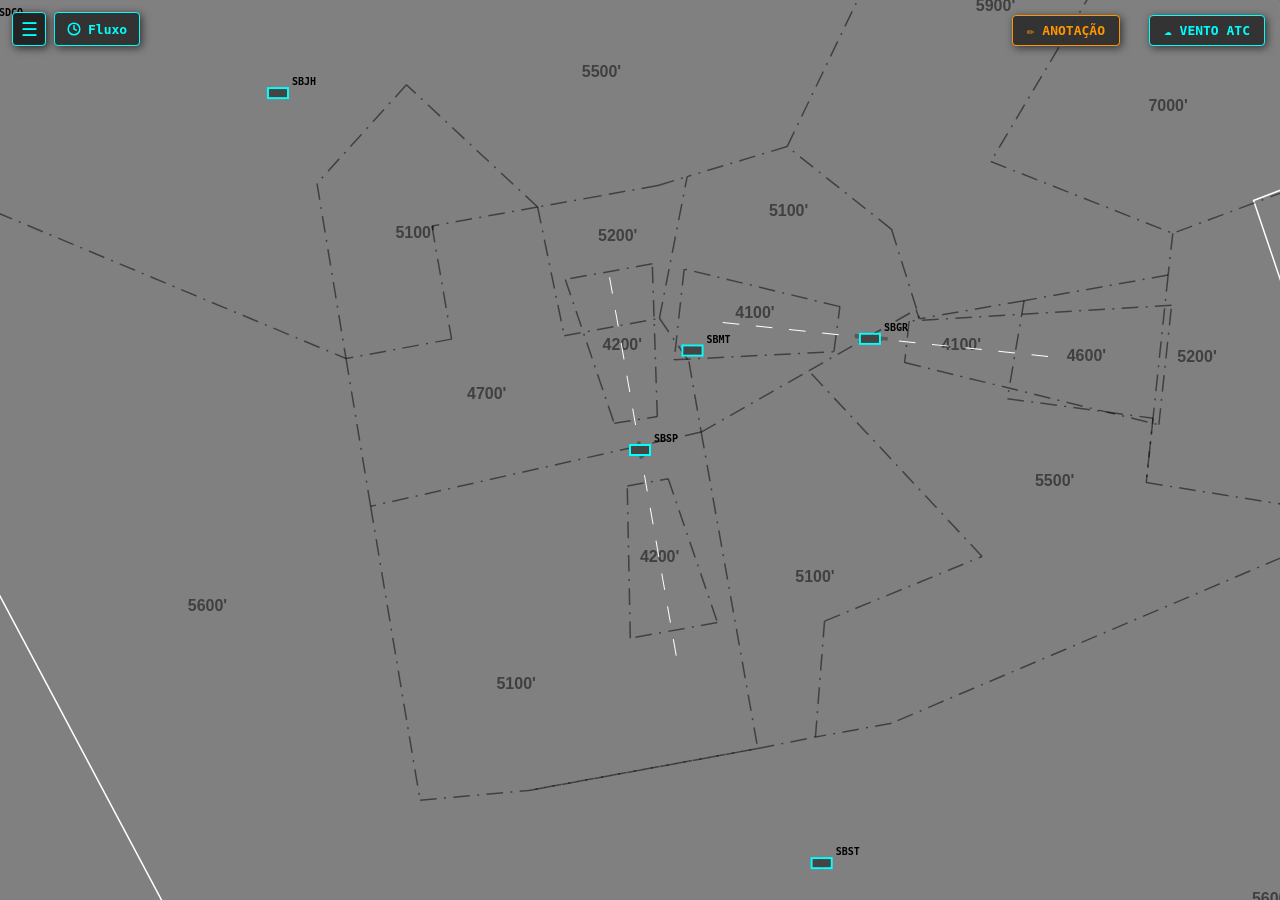
<file: index.html>
<!DOCTYPE html>
<html lang="pt-PT">
<head>
    <meta charset="UTF-8">
    <link rel="stylesheet" href="style.css">
    <title>Simulador SBXP</title>
</head>
<body>
    <!-- BOTÃO HAMBÚRGUER E PAINEL RETRÁTIL: VÍDEO-MAPA E BRILHO -->
    <button id="btnHamburgerDrawer" class="btn-hamburger-atc" title="Menu Vídeo-Mapa e Brilho">&#9776;</button>
    <div id="painelVideoMapaDrawer" class="drawer-atc recolhido"></div>

    <!-- BOTÃO E PAINEL DE CONTROLE DE FLUXO ATC -->
    <button id="btnToggleFluxo" class="btn-topo-fluxo" title="Controle de Fluxo e Esteiras">
        <svg class="icone-relogio" width="14" height="14" viewBox="0 0 24 24" fill="none" stroke="currentColor" stroke-width="2.5" stroke-linecap="round" stroke-linejoin="round">
            <circle cx="12" cy="12" r="10"></circle>
            <polyline points="12 6 12 12 16 14"></polyline>
        </svg>
        <span>Fluxo</span>
    </button>

    <div id="painelFluxo" class="painel-fluxo-flutuante" style="display: none;">
        <div class="cabecalho-painel-fluxo">
            <div class="cabecalho-fluxo-titulo">
                <svg class="icone-relogio" width="14" height="14" viewBox="0 0 24 24" fill="none" stroke="currentColor" stroke-width="2.5" stroke-linecap="round" stroke-linejoin="round">
                    <circle cx="12" cy="12" r="10"></circle>
                    <polyline points="12 6 12 12 16 14"></polyline>
                </svg>
                <h3>CONTROLE DE FLUXO</h3>
            </div>
            <div class="cabecalho-fluxo-acoes">
                <button id="btnPauseSimulacao" class="btn-pause-fluxo" title="Pausar Simulação">
                    <svg id="iconePauseSimulacao" width="13" height="13" viewBox="0 0 24 24" fill="currentColor">
                        <rect x="5" y="4" width="4" height="16" rx="1"></rect>
                        <rect x="15" y="4" width="4" height="16" rx="1"></rect>
                    </svg>
                </button>
                <button id="btnAdicionarFluxo" class="btn-adicionar-fluxo" title="Adicionar nova esteira de tráfego">+ FLUXO</button>
                <button id="btnFecharFluxo" class="btn-fechar-fluxo" title="Fechar painel [Esc]">✕</button>
            </div>
        </div>
        
        <div class="abas-fluxo">
            <button id="btnAbaARR" class="aba-fluxo ativa">ARR</button>
            <button id="btnAbaDEP" class="aba-fluxo">DEP</button>
        </div>

        <div id="conteudoARR">
            <div id="containerEsteiras"></div>
        </div>

        <div id="conteudoDEP" style="display: none;">
            <div class="dep-controles-superiores">
                <select id="selAerodromoDep" class="sel-fixo">
                    <option value="SBGR">SBGR</option>
                    <option value="SBKP">SBKP</option>
                    <option value="SBSP">SBSP</option>
                </select>
                <button id="btnGerarDEP" class="btn-adicionar-fluxo" style="margin-left:5px;">+ GERAR</button>
                <button id="btnLimparFilaDEP" class="btn-remover-esteira" title="Limpar aeronaves aguardando" style="margin-left:auto; font-size:12px; width:auto; padding:0 5px;">LIMPAR</button>
            </div>
            <div class="dep-linha-intervalo" style="display:flex; align-items:center; justify-content:space-between; margin: 4px 0; padding: 4px 6px; background: rgba(0,0,0,0.25); border-radius: 4px;">
                <label for="selIntervaloDep" style="font-size: 11px; color: #aaa;">INTERVALO DEP:</label>
                <select id="selIntervaloDep" class="sel-fixo" style="width: auto; padding: 1px 6px; font-size: 11px; color: #00ffff; background: #222; border: 1px solid #444;">
                    <option value="1">1 min</option>
                    <option value="2">2 min</option>
                    <option value="3">3 min</option>
                    <option value="4">4 min</option>
                    <option value="5">5 min</option>
                    <option value="6">6 min</option>
                    <option value="7">7 min</option>
                    <option value="8">8 min</option>
                    <option value="9">9 min</option>
                    <option value="10">10 min</option>
                </select>
            </div>
            <div class="dep-linha-sid" style="display:flex; align-items:center; justify-content:space-between; margin: 4px 0; padding: 4px 6px; background: rgba(0,0,0,0.25); border-radius: 4px;">
                <label for="selSidDep" style="font-size: 11px; color: #aaa;">SID DEP:</label>
                <select id="selSidDep" class="sel-fixo" style="max-width: 170px; width: auto; padding: 1px 6px; font-size: 11px; color: #00ffff; background: #222; border: 1px solid #444;">
                    <option value="AUTO">ALEATÓRIA / PADRÃO</option>
                </select>
            </div>
            <div class="dep-linha-transicao" style="display:flex; align-items:center; justify-content:space-between; margin: 4px 0; padding: 4px 6px; background: rgba(0,0,0,0.25); border-radius: 4px;">
                <label for="selTransicaoDep" style="font-size: 11px; color: #aaa;">TRANSIÇÃO:</label>
                <select id="selTransicaoDep" class="sel-fixo" style="max-width: 170px; width: auto; padding: 1px 6px; font-size: 11px; color: #00ffff; background: #222; border: 1px solid #444;">
                    <option value="AUTO">ALEATÓRIA / PADRÃO</option>
                </select>
            </div>
            <div class="dep-auto-toggle" style="display:flex; flex-direction:column; gap:5px; margin: 6px 0 8px 0; padding: 6px 8px; background: rgba(0,0,0,0.35); border-radius: 4px; border: 1px solid rgba(0, 255, 255, 0.2);">
                <label style="font-size: 11px; color: #00ffff; display: flex; align-items: center; gap: 6px; cursor: pointer; user-select: none;">
                    <input type="checkbox" id="chkAutoSpawnDEP" style="cursor: pointer;">
                    GERAÇÃO AUTOMÁTICA (DEP)
                </label>
                <label style="font-size: 11px; color: #00ffff; display: flex; align-items: center; gap: 6px; cursor: pointer; user-select: none;">
                    <input type="checkbox" id="chkAutoDEP" style="cursor: pointer;">
                    DECOLAGEM AUTOMÁTICA (DEP)
                </label>
            </div>
            <div id="containerFilaDEP" class="fila-dep"></div>
        </div>
        <div class="divisor-painel"></div>
        <div class="secao-velocidade">
            <div class="linha-fluxo">
                <label for="sliderVelocidade">VELOCIDADE:</label>
                <span id="labelVelocidade">1x</span>
            </div>
            <input type="range" id="sliderVelocidade" min="1" max="10" step="0.5" value="1">
            <div class="ticks-velocidade">
                <span>1x</span>
                <span>2x</span>
                <span>3x</span>
                <span>4x</span>
                <span>5x</span>
                <span>6x</span>
                <span>7x</span>
                <span>8x</span>
                <span>9x</span>
                <span>10x</span>
            </div>
        </div>
    </div>

    <!-- BOTÃO E PAINEL DE CONTROLE DE VENTO ATC -->
    <button id="btnToggleVento" class="btn-topo-vento" title="Configurar Vento Global e de Cabeceiras">☁ VENTO ATC</button>
    <div id="painelVento" class="painel-vento-flutuante" style="display: none;"></div>

    <!-- BOTÃO E PAINEL DE ANOTAÇÕES DO INSTRUTOR [P] -->
    <button id="btnToggleAnotacao" class="btn-topo-anotacao" title="Painel de Anotações do Instrutor [P]">✏ ANOTAÇÃO</button>
    <div id="painelAnotacoes" class="painel-anotacao-flutuante" style="display: none;"></div>

    <input type="text" id="inputTextoLivre" autocomplete="off" spellcheck="false" style="position: absolute; display: none; background-color: #ffffff; color: #000000; border: none; font-family: monospace; font-size: 12px; outline: none; padding: 0; z-index: 101; width: 80px; text-transform: uppercase;">
    <canvas id="telaRadar"></canvas>
    <canvas id="canvasAnotacoes"></canvas>

    <script type="module" src="src/core/main.js?v=2.2"></script>
</body>
</html>
</file>
<file: style.css>
/* =========================================================
   ESTILOS GERAIS DA TELA
   ========================================================= */
body {
    background-color: #808080; /* Cor de fundo cinza padrÃ£o de telas de radar ATC (Sagitario/X-Muda) */
    margin: 0;                 /* Remove margens brancas padrÃ£o do navegador */
    overflow: hidden;          /* Trava a tela e esconde as barras de rolagem nativas (crucial para o pan/zoom do canvas nÃ£o bugar) */
    color: white;
    font-family: monospace;    /* Fonte monoespaÃ§ada (tipo mÃ¡quina de escrever) mantÃ©m os caracteres alinhados na etiqueta do aviÃ£o */
    cursor: default;           /* ForÃ§a a seta padrÃ£o, evitando que o rato vire o cursor de texto (I-beam) ao passar por cima de textos invisÃ­veis */
}

canvas {
    display: block;            /* Remove o pequeno espaÃ§amento em branco que o canvas cria na parte inferior por padrÃ£o */
}

/* =========================================================
   MENUS DE CONTEXTO (DROPDOWNS: NÃVEIS DE VOO, PROA E VELOCIDADE)
   ========================================================= */
#menuNivel, #menuVelocidade {
    position: absolute;        /* Permite que o JavaScript coloque o menu exatamente nas coordenadas do clique do rato (X, Y) */
    background-color: #2b2b2b;
    border: 1px solid #00ffff; /* Borda ciano para combinar com o tema do radar */
    color: white;
    font-family: monospace;
    font-size: 13px;
    max-height: 160px;         /* Limita a altura do menu. Se a lista passar disso, cria barra de rolagem */
    overflow-y: auto;          /* Ativa a rolagem vertical automaticamente se necessÃ¡rio */
    z-index: 100;              /* ForÃ§a o menu a ficar por cima de TUDO no ecrÃ£ (canvas = 0, painel = 10) */
    box-shadow: 2px 2px 8px rgba(0,0,0,0.6); /* Cria uma leve sombra para dar efeito 3D flutuante */
    display: none;             /* ComeÃ§a escondido */
    border-radius: 4px;        /* Arredonda levemente os cantos */
    min-width: 55px;
}

#menuProa {
    position: absolute;
    background-color: #2b2b2b;
    border: 1px solid #00ffff;
    color: white;
    font-family: monospace;
    font-size: 13px;
    z-index: 100;
    box-shadow: 2px 2px 8px rgba(0,0,0,0.6);
    display: none;
    border-radius: 4px;
    min-width: 55px;
    overflow: hidden;
}

.menu-proa-lista {
    max-height: 140px;
    overflow-y: auto;
}

.menu-proa-footer {
    display: flex;
    border-top: 1px solid rgba(0, 255, 255, 0.3);
    background-color: #222222;
    padding: 3px 4px;
    gap: 4px;
    justify-content: center;
}

.btn-curva {
    flex: 1;
    background-color: #1a1a1a;
    color: #00ffff;
    border: 1px solid #444;
    border-radius: 3px;
    font-family: monospace;
    font-size: 12px;
    font-weight: bold;
    cursor: pointer;
    padding: 3px 0;
    text-align: center;
    transition: all 0.15s ease;
}

.btn-curva:hover {
    background-color: #00ffff;
    color: #000;
    border-color: #00ffff;
}

.btn-curva.ativo {
    background-color: #00ffff;
    color: #000;
    border-color: #00ffff;
    box-shadow: 0 0 6px rgba(0, 255, 255, 0.8);
}

/* Cada opÃ§Ã£o individual dentro dos menus */
.menu-item {
    padding: 6px 12px;
    cursor: pointer;           /* Muda o rato para a "mÃ£ozinha" para indicar que Ã© clicÃ¡vel */
    text-align: center;
}

/* Efeito visual quando o rato passa por cima de uma opÃ§Ã£o de nÃ­vel */
.menu-item:hover {
    background-color: #00ffff; /* Fica ciano */
    color: #000;               /* O texto fica preto para dar contraste com o ciano */
    font-weight: bold;
}

/* EstilizaÃ§Ã£o personalizada da barra de rolagem dos menus */
#menuNivel::-webkit-scrollbar,
#menuVelocidade::-webkit-scrollbar,
.menu-proa-lista::-webkit-scrollbar {
    width: 8px;
}

#menuNivel::-webkit-scrollbar-track,
#menuVelocidade::-webkit-scrollbar-track,
.menu-proa-lista::-webkit-scrollbar-track {
    background: #2b2b2b;
}

#menuNivel::-webkit-scrollbar-thumb,
#menuVelocidade::-webkit-scrollbar-thumb,
.menu-proa-lista::-webkit-scrollbar-thumb {
    background: #666;
    border-radius: 4px;
}

#menuNivel::-webkit-scrollbar-thumb:hover,
#menuVelocidade::-webkit-scrollbar-thumb:hover,
.menu-proa-lista::-webkit-scrollbar-thumb:hover {
    background: #888;
}

/* =========================================================
   PAINEL DE CONTROLO DE FLUXO E ESTEIRA (Canto Superior Esquerdo)
   ========================================================= */
.btn-topo-fluxo {
    position: absolute;
    top: 12px;
    left: 54px;
    background-color: rgba(43, 43, 43, 0.9);
    border: 1px solid #00ffff;
    color: #00ffff;
    font-family: monospace;
    font-size: 13px;
    font-weight: bold;
    padding: 0 12px;
    height: 34px;
    box-sizing: border-box;
    border-radius: 4px;
    cursor: pointer;
    z-index: 15;
    box-shadow: 2px 2px 8px rgba(0, 0, 0, 0.6);
    transition: all 0.2s ease;
    display: inline-flex;
    align-items: center;
    gap: 7px;
    user-select: none;
}

.btn-topo-fluxo:hover {
    background-color: #00ffff;
    color: #000;
    box-shadow: 0 0 10px rgba(0, 255, 255, 0.8);
}

.btn-topo-fluxo.ativo {
    background-color: #00ffff;
    color: #000;
    font-weight: bold;
}

.icone-relogio {
    display: inline-block;
    vertical-align: middle;
    flex-shrink: 0;
}

#painelFluxo {
    position: absolute;        /* Fica a flutuar por cima do canvas */
    top: 52px;                 /* Posicionado logo abaixo do botÃ£o de fluxo */
    left: 54px;                /* Alinhado com o botÃ£o de fluxo */
    background-color: rgba(28, 28, 28, 0.95); /* Fundo cinza escuro com 95% de opacidade como o vento */
    border: 1px solid #00ffff;
    padding: 12px 16px;
    border-radius: 6px;
    z-index: 20;               /* Fica acima do Canvas */
    box-shadow: 3px 3px 15px rgba(0, 0, 0, 0.8);
    color: #ffffff;
    font-family: monospace;
    min-width: 320px;
    max-width: 480px;
    max-height: 80vh; overflow-y: auto;
    overflow-y: auto;
}

#painelFluxo::-webkit-scrollbar { width: 6px; }
#painelFluxo::-webkit-scrollbar-track { background: #1c1c1c; }
#painelFluxo::-webkit-scrollbar-thumb { background: #555; border-radius: 3px; }
#painelFluxo::-webkit-scrollbar-thumb:hover { background: #00ffff; }

.cabecalho-painel-fluxo {
    display: flex;
    align-items: center;
    justify-content: space-between;
    margin-bottom: 12px;
    padding-bottom: 8px;
    border-bottom: 1px solid rgba(0, 255, 255, 0.3);
    gap: 10px;
}

.cabecalho-fluxo-titulo {
    display: flex;
    align-items: center;
    gap: 8px;
    color: #00ffff;
}

.cabecalho-fluxo-titulo h3 {
    margin: 0;
    font-size: 13px;
    color: #00ffff;
    letter-spacing: 0.5px;
}

.cabecalho-fluxo-acoes {
    display: flex;
    align-items: center;
    gap: 8px;
}

.btn-fechar-fluxo {
    background: transparent;
    border: none;
    color: #aaa;
    font-size: 16px;
    cursor: pointer;
    font-family: monospace;
    padding: 0 4px;
    line-height: 1;
    transition: color 0.15s ease;
}

.btn-fechar-fluxo:hover {
    color: #ff5555;
}

.btn-pause-fluxo {
    background-color: #003333;
    color: #00ffff;
    border: 1px solid #00ffff;
    border-radius: 3px;
    font-family: monospace;
    font-size: 11px;
    font-weight: bold;
    padding: 3px 6px;
    cursor: pointer;
    display: inline-flex;
    align-items: center;
    justify-content: center;
    transition: all 0.15s ease;
    line-height: 1;
}

.btn-pause-fluxo:hover {
    background-color: #006666;
    color: #ffffff;
    box-shadow: 0 0 6px rgba(0, 255, 255, 0.6);
}

.btn-pause-fluxo.pausado {
    background-color: #4a2800;
    border-color: #ff9900;
    color: #ffaa00;
    box-shadow: 0 0 8px rgba(255, 170, 0, 0.5);
    animation: pulsarPausa 1.2s infinite alternate ease-in-out;
}

.btn-pause-fluxo.pausado:hover {
    background-color: #6b3a00;
    color: #ffffff;
}

@keyframes pulsarPausa {
    0% {
        box-shadow: 0 0 4px rgba(255, 170, 0, 0.4);
        border-color: #ff9900;
    }
    100% {
        box-shadow: 0 0 10px rgba(255, 170, 0, 0.9);
        border-color: #ffcc00;
    }
}

.btn-adicionar-fluxo {
    background-color: #003333;
    color: #00ffff;
    border: 1px solid #00ffff;
    border-radius: 3px;
    font-family: monospace;
    font-size: 11px;
    font-weight: bold;
    padding: 3px 8px;
    cursor: pointer;
    transition: all 0.15s ease;
}

.btn-adicionar-fluxo:hover {
    background-color: #006666;
    color: #ffffff;
    box-shadow: 0 0 6px rgba(0, 255, 255, 0.6);
}

/* Estrutura de cada esteira dinÃ¢mica */
.linha-esteira {
    margin-bottom: 8px;
    font-size: 12px;
    display: flex;
    align-items: center;
    justify-content: space-between;
    gap: 6px;
    background: rgba(0, 0, 0, 0.3);
    padding: 4px 6px;
    border-radius: 3px;
    border: 1px solid rgba(100, 100, 100, 0.4);
}

.linha-esteira .chk-esteira-container {
    display: flex;
    align-items: center;
    cursor: pointer;
}

.linha-esteira select.sel-fixo {
    background-color: #111;
    color: #ff9900;
    border: 1px solid #666;
    font-family: monospace;
    font-weight: bold;
    font-size: 11px;
    padding: 2px 4px;
    border-radius: 2px;
    max-width: 85px;
}

.linha-esteira select.sel-sep {
    background-color: #111;
    color: #00ffff;
    border: 1px solid #666;
    font-family: monospace;
    font-weight: bold;
    font-size: 11px;
    padding: 2px 4px;
    border-radius: 2px;
    max-width: 75px;
}

.btn-remover-esteira {
    background: transparent;
    color: #ff4444;
    border: 1px solid #662222;
    border-radius: 2px;
    font-family: monospace;
    font-size: 11px;
    font-weight: bold;
    cursor: pointer;
    padding: 1px 5px;
    line-height: 1;
}

.btn-remover-esteira:hover {
    background-color: #ff2222;
    color: #fff;
}

/* Estrutura de cada linha genÃ©rica de opÃ§Ã£o dentro do painel */
.linha-fluxo {
    margin-bottom: 8px;
    font-size: 13px;
    display: flex;
    align-items: center;
    justify-content: space-between;
}

.linha-fluxo select {
    background-color: #111;
    color: #00ffff;
    border: 1px solid #666;
    font-family: monospace;
    font-weight: bold;
    margin-left: 10px;
    padding: 2px;
}

.linha-fluxo label {
    cursor: pointer;
    display: flex;
    align-items: center;
}

.linha-fluxo input[type="checkbox"],
.linha-esteira input[type="checkbox"] {
    margin-right: 4px;
    cursor: pointer;
}

/* =========================================================
   CONTROLE DE VELOCIDADE DA SIMULAÃ‡ÃƒO (Slider)
   ========================================================= */
.divisor-painel {
    height: 1px;
    background-color: rgba(0, 255, 255, 0.3);
    margin: 10px 0;
}

.secao-velocidade {
    display: flex;
    flex-direction: column;
}

#labelVelocidade {
    color: #00ffff;
    font-weight: bold;
    font-family: monospace;
    font-size: 13px;
    background-color: #111;
    border: 1px solid #666;
    padding: 2px 6px;
    min-width: 32px;
    text-align: center;
}

#sliderVelocidade {
    -webkit-appearance: none;
    appearance: none;
    width: 100%;
    height: 6px;
    background: #111;
    border: 1px solid #666;
    border-radius: 3px;
    outline: none;
    cursor: pointer;
    margin: 8px 0 4px 0;
}

#sliderVelocidade::-webkit-slider-thumb {
    -webkit-appearance: none;
    appearance: none;
    width: 16px;
    height: 16px;
    background: #00ffff;
    border: 1px solid #fff;
    border-radius: 50%;
    cursor: pointer;
    box-shadow: 0 0 6px rgba(0, 255, 255, 0.8);
    transition: transform 0.1s ease;
}

#sliderVelocidade::-webkit-slider-thumb:hover {
    transform: scale(1.15);
    background: #ffffff;
}

#sliderVelocidade::-moz-range-thumb {
    width: 16px;
    height: 16px;
    background: #00ffff;
    border: 1px solid #fff;
    border-radius: 50%;
    cursor: pointer;
    box-shadow: 0 0 6px rgba(0, 255, 255, 0.8);
}

#sliderVelocidade::-moz-range-thumb:hover {
    transform: scale(1.15);
    background: #ffffff;
}

.ticks-velocidade {
    display: flex;
    justify-content: space-between;
    font-size: 10px;
    color: #888;
    padding: 0 2px;
    user-select: none;
}

/* =========================================================
   PAINEL DE CONTROLE DE VENTO ATC & INSTRUMENTO CIRCULAR
   ========================================================= */
.btn-topo-vento {
    position: absolute;
    top: 15px;
    right: 15px;
    background-color: rgba(43, 43, 43, 0.9);
    border: 1px solid #00ffff;
    color: #00ffff;
    font-family: monospace;
    font-size: 13px;
    font-weight: bold;
    padding: 7px 14px;
    border-radius: 4px;
    cursor: pointer;
    z-index: 15;
    box-shadow: 2px 2px 8px rgba(0, 0, 0, 0.6);
    transition: all 0.2s ease;
}

.btn-topo-vento:hover {
    background-color: #00ffff;
    color: #000;
    box-shadow: 0 0 10px rgba(0, 255, 255, 0.8);
}

.btn-topo-vento.ativo {
    background-color: #00ffff;
    color: #000;
    font-weight: bold;
}

.painel-vento-flutuante {
    position: absolute;
    top: 52px;
    right: 15px;
    width: 460px;
    max-height: 80vh; overflow-y: auto;
    overflow-y: auto;
    background-color: rgba(28, 28, 28, 0.95);
    border: 1px solid #00ffff;
    border-radius: 6px;
    padding: 12px 16px;
    z-index: 20;
    box-shadow: 3px 3px 15px rgba(0, 0, 0, 0.8);
    color: #ffffff;
    font-family: monospace;
}

.painel-vento-flutuante::-webkit-scrollbar { width: 6px; }
.painel-vento-flutuante::-webkit-scrollbar-track { background: #1c1c1c; }
.painel-vento-flutuante::-webkit-scrollbar-thumb { background: #555; border-radius: 3px; }
.painel-vento-flutuante::-webkit-scrollbar-thumb:hover { background: #00ffff; }

.cabecalho-vento {
    display: flex;
    justify-content: space-between;
    align-items: center;
    border-bottom: 1px solid rgba(0, 255, 255, 0.3);
    padding-bottom: 8px;
    margin-bottom: 10px;
}

.cabecalho-vento h3 {
    margin: 0;
    font-size: 13px;
    color: #00ffff;
    letter-spacing: 1px;
}

.btn-fechar-vento {
    background: transparent;
    border: none;
    color: #aaa;
    font-size: 16px;
    cursor: pointer;
    font-family: monospace;
    padding: 0 4px;
}

.btn-fechar-vento:hover {
    color: #ff5555;
}

.abas-vento {
    display: flex;
    gap: 6px;
    margin-bottom: 12px;
}

.aba-btn {
    flex: 1;
    background-color: #1e1e1e;
    color: #888;
    border: 1px solid #444;
    padding: 6px;
    font-size: 11px;
    font-family: monospace;
    font-weight: bold;
    cursor: pointer;
    border-radius: 3px;
    transition: all 0.15s ease;
    text-align: center;
}

.aba-btn:hover {
    color: #fff;
    border-color: #666;
}

.aba-btn.ativa {
    background-color: rgba(0, 255, 255, 0.15);
    color: #00ffff;
    border-color: #00ffff;
}

/* --- TABELA DE CAMADAS GLOBAIS --- */
.tabela-vento {
    width: 100%;
    border-collapse: collapse;
    font-size: 11px;
    margin-bottom: 10px;
}

.tabela-vento th {
    background-color: #1a1a1a;
    color: #00ffff;
    padding: 6px 4px;
    border: 1px solid #333;
    text-align: center;
    font-weight: bold;
}

.tabela-vento td {
    padding: 4px;
    border: 1px solid #333;
    text-align: center;
    background-color: rgba(20, 20, 20, 0.6);
}

.tabela-vento input[type="number"] {
    background-color: #111;
    border: 1px solid #555;
    color: #00ffff;
    font-family: monospace;
    font-size: 11px;
    width: 52px;
    padding: 2px 4px;
    text-align: center;
    border-radius: 2px;
}

.tabela-vento input[type="number"]:focus {
    border-color: #00ffff;
    outline: none;
}

.tabela-vento input[type="number"]:disabled {
    background-color: #141c1f;
    border-color: #243b44;
    color: #00ff88;
    cursor: not-allowed;
    opacity: 0.9;
    font-weight: bold;
}

.tabela-vento input[type="checkbox"] {
    cursor: pointer;
}

.btn-del-camada {
    background: transparent;
    border: 1px solid #555;
    color: #ff5555;
    font-size: 11px;
    cursor: pointer;
    padding: 1px 6px;
    border-radius: 2px;
}

.btn-del-camada:hover {
    background: #ff5555;
    color: #000;
}

.form-nova-camada {
    display: flex;
    flex-wrap: wrap;
    gap: 6px;
    align-items: center;
    background-color: rgba(20, 20, 20, 0.7);
    padding: 8px;
    border: 1px dashed #444;
    border-radius: 4px;
    margin-top: 8px;
    font-size: 11px;
}

.form-nova-camada label {
    display: flex;
    align-items: center;
    gap: 4px;
}

.form-nova-camada input[type="number"] {
    background-color: #111;
    border: 1px solid #555;
    color: #00ffff;
    font-family: monospace;
    font-size: 11px;
    width: 48px;
    padding: 2px;
    text-align: center;
}

.btn-add-camada {
    background-color: #1a332a;
    border: 1px solid #00ff88;
    color: #00ff88;
    font-family: monospace;
    font-size: 11px;
    font-weight: bold;
    padding: 4px 8px;
    cursor: pointer;
    border-radius: 3px;
    margin-left: auto;
}

.btn-add-camada:hover {
    background-color: #00ff88;
    color: #000;
}

/* --- SEÃ‡ÃƒO CABECEIRAS / AERÃ“DROMOS --- */
.selecao-pills {
    display: flex;
    gap: 6px;
    margin-bottom: 8px;
}

.pill-btn {
    flex: 1;
    background-color: #1e1e1e;
    color: #aaa;
    border: 1px solid #444;
    padding: 5px;
    font-size: 11px;
    font-family: monospace;
    font-weight: bold;
    cursor: pointer;
    border-radius: 3px;
    text-align: center;
}

.pill-btn:hover {
    color: #fff;
    border-color: #888;
}

.pill-btn.ativa {
    background-color: #00ffff;
    color: #000;
    border-color: #00ffff;
    box-shadow: 0 0 6px rgba(0, 255, 255, 0.6);
}

.subpills {
    margin-bottom: 12px;
}

.subpills .pill-btn {
    font-size: 10px;
    padding: 4px;
}

.instrumento-box {
    display: flex;
    flex-direction: column;
    align-items: center;
    background-color: #141414;
    border: 1px solid #333;
    border-radius: 6px;
    padding: 10px;
    margin-bottom: 10px;
}

#canvasInstrumentoVento {
    display: block;
    border-radius: 50%;
    background: radial-gradient(circle, #1a1a1a 0%, #0d0d0d 100%);
    box-shadow: inset 0 0 10px rgba(0, 0, 0, 0.9);
}

.controles-cabeceira {
    width: 100%;
    margin-top: 8px;
    font-size: 11px;
}

.linha-controle-vento {
    display: flex;
    align-items: center;
    justify-content: space-between;
    margin-bottom: 6px;
    gap: 8px;
}

.linha-controle-vento label {
    min-width: 90px;
    color: #aaa;
}

.linha-controle-vento input[type="range"] {
    flex: 1;
    height: 4px;
    background: #222;
    border: 1px solid #444;
    border-radius: 2px;
    outline: none;
    cursor: pointer;
}

.linha-controle-vento input[type="range"]::-webkit-slider-thumb {
    -webkit-appearance: none;
    width: 14px;
    height: 14px;
    background: #00ffff;
    border-radius: 50%;
    cursor: pointer;
}

.linha-controle-vento input[type="number"] {
    background-color: #111;
    border: 1px solid #555;
    color: #00ffff;
    font-family: monospace;
    font-size: 11px;
    width: 52px;
    padding: 2px 4px;
    text-align: center;
    border-radius: 2px;
}

.linha-controle-vento input[type="number"]:disabled {
    background-color: #141c1f;
    border-color: #243b44;
    color: #00ff88;
    cursor: not-allowed;
    opacity: 0.9;
    font-weight: bold;
}

.linha-controle-vento input[type="range"]:disabled {
    opacity: 0.35;
    cursor: not-allowed;
}

.badges-componentes {
    display: flex;
    gap: 6px;
    margin-top: 8px;
    width: 100%;
}

.badge-info {
    flex: 1;
    background-color: #1c1c1c;
    border: 1px solid #444;
    border-radius: 3px;
    padding: 4px 6px;
    text-align: center;
    font-size: 10px;
}

.badge-info .badge-rotulo {
    color: #777;
    display: block;
    margin-bottom: 2px;
}

.badge-info .badge-valor {
    color: #00ffff;
    font-weight: bold;
}

/* =========================================================
   PAINEL LATERAL RETRÃTIL: VÃDEO-MAPA E BRILHO (ATC CONSOLE)
   ========================================================= */

/* 1. BotÃ£o HambÃºrguer (Trigger) */
.btn-hamburger-atc {
    position: fixed;
    top: 12px;
    left: 12px;
    width: 34px;
    height: 34px;
    background-color: rgba(30, 30, 30, 0.95);
    border: 1px solid #00ffff;
    border-radius: 4px;
    color: #00ffff;
    font-size: 19px;
    display: flex;
    align-items: center;
    justify-content: center;
    cursor: pointer;
    z-index: 1000;
    box-shadow: 2px 2px 8px rgba(0, 0, 0, 0.7);
    transition: background-color 0.2s ease, box-shadow 0.2s ease, color 0.2s ease;
    user-select: none;
    outline: none;
    line-height: 1;
}

.btn-hamburger-atc:hover {
    background-color: #004d4d;
    box-shadow: 0 0 10px rgba(0, 255, 255, 0.6);
}

.btn-hamburger-atc.ativo {
    background-color: #00ffff;
    color: #000000;
    font-weight: bold;
    box-shadow: 0 0 12px rgba(0, 255, 255, 0.9);
}

/* 2. Container do Painel Vertical Suspenso (Drawer) */
.drawer-atc {
    position: fixed;
    top: 52px;
    left: 12px;
    width: 250px;
    max-height: 80vh; overflow-y: auto;
    background-color: rgba(22, 26, 30, 0.96);
    border: 1px solid #00ffff;
    border-radius: 5px;
    box-shadow: 3px 5px 18px rgba(0, 0, 0, 0.85), 0 0 10px rgba(0, 255, 255, 0.2);
    z-index: 1000;
    font-family: monospace;
    color: #e0e0e0;
    display: flex;
    flex-direction: column;
    overflow-y: auto;
    overflow-x: hidden;
    padding: 6px;
    box-sizing: border-box;
    transition: transform 0.2s ease, opacity 0.2s ease, visibility 0.2s ease;
    transform-origin: top left;
    user-select: none;
}

.drawer-atc.recolhido {
    opacity: 0;
    transform: translateY(-8px) scale(0.98);
    pointer-events: none;
    visibility: hidden;
}

.drawer-atc.expandido {
    opacity: 1;
    transform: translateY(0) scale(1);
    pointer-events: auto;
    visibility: visible;
}

/* Barra de rolagem discreta do drawer */
.drawer-atc::-webkit-scrollbar {
    width: 6px;
}
.drawer-atc::-webkit-scrollbar-track {
    background: rgba(14, 17, 20, 0.9);
}
.drawer-atc::-webkit-scrollbar-thumb {
    background: #254452;
    border-radius: 3px;
}
.drawer-atc::-webkit-scrollbar-thumb:hover {
    background: #00ffff;
}

/* 3. SeÃ§Ãµes do AcordeÃ£o */
.drawer-secao {
    display: flex;
    flex-direction: column;
    margin-bottom: 6px;
    border: 1px solid #233742;
    border-radius: 4px;
    background-color: rgba(16, 20, 24, 0.8);
    overflow: hidden;
}

.drawer-secao:last-child {
    margin-bottom: 0;
}

/* CabeÃ§alho da SeÃ§Ã£o (VÃ­deo mapa / Brilho) */
.drawer-secao-header {
    display: flex;
    justify-content: space-between;
    align-items: center;
    padding: 8px 10px;
    background: linear-gradient(180deg, #182830 0%, #111b21 100%);
    cursor: pointer;
    border-bottom: 1px solid transparent;
    transition: background-color 0.15s ease, border-color 0.15s ease;
}

.drawer-secao-header:hover {
    background: #1e3540;
}

.drawer-secao-titulo {
    font-size: 12px;
    font-weight: bold;
    color: #00ffff;
    letter-spacing: 1px;
}

.drawer-secao-seta {
    font-size: 11px;
    color: #00ffff;
    transition: transform 0.2s ease;
}

.drawer-secao-conteudo {
    padding: 8px 10px;
    display: flex;
    flex-direction: column;
    gap: 8px;
    border-top: 1px solid #233742;
}

.drawer-secao-conteudo.recolhido {
    display: none;
}

/* 4. Sub-acordeÃ£o dos AerÃ³dromos */
.drawer-aero-bloco {
    display: flex;
    flex-direction: column;
    border: 1px solid #1c2b33;
    border-radius: 3px;
    background-color: rgba(12, 16, 18, 0.7);
    margin-bottom: 4px;
}

.drawer-aero-bloco:last-child {
    margin-bottom: 0;
}

.drawer-aero-header {
    display: flex;
    justify-content: space-between;
    align-items: center;
    padding: 6px 8px;
    background-color: #142026;
    cursor: pointer;
    font-size: 11px;
    font-weight: bold;
    color: #79d2ec;
    transition: background-color 0.15s ease, color 0.15s ease;
}

.drawer-aero-header:hover {
    background-color: #1c2f38;
    color: #ffffff;
}

.drawer-aero-titulo {
    letter-spacing: 0.5px;
}

.drawer-aero-seta {
    font-size: 10px;
    color: #79d2ec;
}

.drawer-aero-conteudo {
    padding: 6px 8px;
    display: flex;
    flex-direction: column;
    border-top: 1px solid #1c2b33;
}

.drawer-aero-conteudo.recolhido {
    display: none;
}

.drawer-lista-pistas {
    display: flex;
    flex-direction: column;
    gap: 5px;
}

.drawer-bloco-pista {
    display: flex;
    flex-direction: column;
    gap: 2px;
}

/* Item de cabeceira com checkbox */
.drawer-item-pista {
    display: flex;
    align-items: center;
    gap: 8px;
    cursor: pointer;
    font-size: 11px;
    color: #c0d0d8;
    padding: 2px 0;
    transition: color 0.15s ease;
}

.drawer-item-pista:hover {
    color: #00ffff;
}

.drawer-item-pista input[type="checkbox"] {
    accent-color: #00ffff;
    width: 14px;
    height: 14px;
    cursor: pointer;
    margin: 0;
}

.drawer-rotulo-pista {
    font-weight: bold;
    letter-spacing: 0.5px;
}

/* Sub-lista de Cartas e Procedimentos de cada Pista */
.drawer-lista-cartas {
    display: flex;
    flex-direction: column;
    gap: 3px;
    padding-left: 18px;
    margin-top: 2px;
    margin-bottom: 4px;
    border-left: 1px solid rgba(0, 255, 255, 0.15);
}

.drawer-lista-cartas.oculto {
    display: none;
}

.drawer-item-carta {
    display: flex;
    align-items: center;
    gap: 6px;
    cursor: pointer;
    font-size: 10px;
    color: #8da4af;
    padding: 1px 0;
    transition: color 0.15s ease;
}

.drawer-item-carta:hover {
    color: #ffffff;
}

.drawer-item-carta input[type="checkbox"] {
    accent-color: #00e5ff;
    width: 12px;
    height: 12px;
    cursor: pointer;
    margin: 0;
}

.drawer-indicador-cor-carta {
    width: 7px;
    height: 7px;
    border-radius: 50%;
    display: inline-block;
    flex-shrink: 0;
}

.drawer-rotulo-carta {
    font-family: monospace;
    font-size: 10px;
    letter-spacing: 0.3px;
    white-space: nowrap;
    overflow: hidden;
    text-overflow: ellipsis;
}

/* 5. SeÃ§Ã£o de Sliders de Brilho */
.drawer-slider-row {
    display: flex;
    flex-direction: column;
    gap: 4px;
    margin-bottom: 8px;
}

.drawer-slider-row:last-child {
    margin-bottom: 0;
}

.drawer-slider-label-row {
    display: flex;
    justify-content: space-between;
    align-items: center;
    font-size: 11px;
}

.drawer-slider-nome {
    font-weight: bold;
    color: #00ffff;
    letter-spacing: 0.5px;
}

.drawer-slider-val {
    font-weight: bold;
    color: #00ff88;
    font-size: 11px;
}

.drawer-slider {
    -webkit-appearance: none;
    appearance: none;
    width: 100%;
    height: 6px;
    background: #16242c;
    border: 1px solid #233e4a;
    border-radius: 3px;
    outline: none;
    cursor: pointer;
}

.drawer-slider::-webkit-slider-thumb {
    -webkit-appearance: none;
    appearance: none;
    width: 14px;
    height: 14px;
    border-radius: 50%;
    background: #00ffff;
    border: 1px solid #ffffff;
    box-shadow: 0 0 6px rgba(0, 255, 255, 0.8);
    cursor: pointer;
    transition: transform 0.1s ease, box-shadow 0.1s ease;
}

.drawer-slider::-webkit-slider-thumb:hover {
    transform: scale(1.2);
    box-shadow: 0 0 10px rgba(0, 255, 255, 1);
}

.drawer-slider::-moz-range-thumb {
    width: 14px;
    height: 14px;
    border-radius: 50%;
    background: #00ffff;
    border: 1px solid #ffffff;
    box-shadow: 0 0 6px rgba(0, 255, 255, 0.8);
    cursor: pointer;
}

/* ============================================================================
 * FERRAMENTA DE INSPEÃ‡ÃƒO DE COORDENADAS ATC (TECLA C)
 * ============================================================================ */

/* Cursor crosshair 100% PRETO quando o modo de coordenadas estiver ativo */
body.modo-coordenadas-ativo,
body.modo-coordenadas-ativo #radarCanvas,
body.modo-coordenadas-ativo canvas {
    cursor: url("data:image/svg+xml,%3Csvg xmlns='http://www.w3.org/2000/svg' width='25' height='25' viewBox='0 0 25 25'%3E%3Cline x1='12' y1='0' x2='12' y2='25' stroke='black' stroke-width='2'/%3E%3Cline x1='0' y1='12' x2='25' y2='12' stroke='black' stroke-width='2'/%3E%3C/svg%3E") 12 12, crosshair !important;
}

.banner-coordenadas-atc {
    position: fixed;
    top: 12px;
    left: 50%;
    transform: translateX(-50%);
    z-index: 1000;
    display: flex;
    align-items: center;
    gap: 12px;
    background: rgba(10, 24, 34, 0.94);
    border: 1px solid #000000;
    box-shadow: 0 0 16px rgba(0, 0, 0, 0.5), 0 4px 12px rgba(0, 0, 0, 0.8);
    color: #e0f7fa;
    font-family: 'Consolas', 'Courier New', monospace;
    font-size: 12px;
    font-weight: bold;
    padding: 8px 18px;
    border-radius: 6px;
    pointer-events: auto;
    letter-spacing: 0.5px;
    animation: fadeInBanner 0.2s ease;
}

@keyframes fadeInBanner {
    from { opacity: 0; transform: translate(-50%, -10px); }
    to { opacity: 1; transform: translate(-50%, 0); }
}

.banner-coordenadas-atc strong {
    color: #ffffff;
    background: rgba(0, 0, 0, 0.7);
    padding: 1px 6px;
    border-radius: 3px;
    border: 1px solid #000000;
}

.icone-mira {
    color: #000000;
    background: #ffffff;
    border-radius: 50%;
    width: 18px;
    height: 18px;
    display: inline-flex;
    align-items: center;
    justify-content: center;
    font-size: 13px;
    font-weight: bold;
    line-height: 1;
}

.btn-fechar-banner {
    background: transparent;
    border: 1px solid rgba(255, 255, 255, 0.3);
    color: #ffffff;
    border-radius: 4px;
    padding: 2px 7px;
    cursor: pointer;
    font-size: 11px;
    font-weight: bold;
    margin-left: 6px;
    transition: all 0.15s ease;
}

.btn-fechar-banner:hover {
    background: rgba(255, 255, 255, 0.2);
    border-color: #ffffff;
    color: #ffffff;
}

.card-coordenadas-atc {
    position: fixed;
    bottom: 24px;
    right: 24px;
    z-index: 999;
    width: 330px;
    max-width: calc(100vw - 48px);
    background: rgba(10, 18, 25, 0.95);
    border: 2px solid #000000;
    box-shadow: 0 6px 24px rgba(0, 0, 0, 0.85), 0 0 10px rgba(0, 0, 0, 0.4);
    border-radius: 6px;
    font-family: 'Consolas', 'Courier New', monospace;
    color: #d0f0fd;
    backdrop-filter: blur(5px);
    pointer-events: auto;
    overflow: hidden;
    animation: fadeInCard 0.2s ease;
}

@keyframes fadeInCard {
    from { opacity: 0; transform: translateY(10px); }
    to { opacity: 1; transform: translateY(0); }
}

.card-coordenadas-header {
    display: flex;
    justify-content: space-between;
    align-items: center;
    padding: 8px 12px;
    background: #111a22;
    border-bottom: 2px solid #000000;
    font-size: 11px;
    font-weight: bold;
    letter-spacing: 1px;
    color: #00ffff;
}

.card-coordenadas-titulo {
    display: flex;
    align-items: center;
    gap: 8px;
}

.btn-fechar-coord {
    background: transparent;
    border: none;
    color: #88c0d0;
    font-size: 14px;
    cursor: pointer;
    padding: 0 4px;
    line-height: 1;
    transition: color 0.15s;
}

.btn-fechar-coord:hover {
    color: #ff5555;
}

.card-coordenadas-body {
    padding: 12px;
    display: flex;
    flex-direction: column;
    gap: 10px;
}

.coord-grade-principal {
    display: grid;
    grid-template-columns: 1fr;
    gap: 8px;
}

.coord-bloco {
    background: rgba(5, 12, 18, 0.75);
    border: 1px solid rgba(0, 255, 255, 0.3);
    border-radius: 4px;
    padding: 6px 10px;
    display: flex;
    flex-direction: column;
    gap: 2px;
}

.coord-label {
    font-size: 9px;
    color: #78a5b8;
    letter-spacing: 0.8px;
    font-weight: bold;
}

.coord-valor {
    font-size: 15px;
    font-weight: bold;
    color: #00ffff;
    letter-spacing: 0.8px;
    text-shadow: 0 0 6px rgba(0, 255, 255, 0.4);
}

.coord-info-extra {
    display: flex;
    flex-direction: column;
    gap: 4px;
    font-size: 11px;
    padding: 6px 10px;
    background: rgba(18, 28, 36, 0.6);
    border-radius: 4px;
    border: 1px dashed rgba(0, 255, 255, 0.25);
}

.coord-extra-linha {
    display: flex;
    justify-content: space-between;
    align-items: center;
    gap: 8px;
}

.coord-sublabel {
    color: #8da4b0;
    font-size: 10px;
}

.coord-subvalor {
    color: #e0f7fa;
    font-weight: 500;
    font-size: 11px;
}

.coord-codigo-box {
    display: flex;
    flex-direction: column;
    gap: 4px;
}

.coord-codigo {
    font-size: 10px;
    background: #060b10;
    border: 1px solid #1a303d;
    color: #00ff88;
    padding: 6px 8px;
    border-radius: 3px;
    word-break: break-all;
    white-space: pre-wrap;
    font-family: monospace;
}

.coord-botoes-acao {
    display: flex;
    gap: 8px;
    margin-top: 2px;
}

.btn-coord-acao {
    flex: 1;
    padding: 6px 10px;
    background: #0a2533;
    border: 1px solid #00ffff;
    color: #00ffff;
    font-family: monospace;
    font-size: 11px;
    font-weight: bold;
    border-radius: 4px;
    cursor: pointer;
    transition: all 0.2s ease;
    text-align: center;
}

.btn-coord-acao:hover {
    background: #00ffff;
    color: #000000;
    box-shadow: 0 0 10px rgba(0, 255, 255, 0.6);
}

.coord-feedback-msg {
    font-size: 11px;
    color: #00ff88;
    text-align: center;
    font-weight: bold;
    padding: 4px 0;
}

/* =========================================================
   CAMADA DE ANOTAÃ‡ÃƒO / CANETA DO INSTRUTOR ATC (TECLA P)
   ========================================================= */

#canvasAnotacoes {
    position: fixed;
    top: 0;
    left: 0;
    width: 100vw;
    height: 100vh;
    z-index: 50;
    pointer-events: none;
    user-select: none;
}

.btn-topo-anotacao {
    position: absolute;
    top: 15px;
    right: 160px;
    background-color: rgba(43, 43, 43, 0.9);
    border: 1px solid #ff9500;
    color: #ff9500;
    font-family: monospace;
    font-size: 13px;
    font-weight: bold;
    padding: 7px 14px;
    border-radius: 4px;
    cursor: pointer;
    z-index: 15;
    box-shadow: 2px 2px 8px rgba(0, 0, 0, 0.6);
    transition: all 0.2s ease;
    display: inline-flex;
    align-items: center;
    gap: 6px;
    user-select: none;
}

.btn-topo-anotacao:hover {
    background-color: #ff9500;
    color: #000;
    box-shadow: 0 0 10px rgba(255, 149, 0, 0.8);
}

.btn-topo-anotacao.ativo {
    background-color: #ff9500;
    color: #000;
    font-weight: bold;
    box-shadow: 0 0 12px rgba(255, 149, 0, 0.9);
}

.painel-anotacao-flutuante {
    position: fixed;
    top: 60px;
    right: 15px;
    width: 255px;
    background-color: rgba(24, 24, 28, 0.96);
    border: 1px solid #ff9500;
    border-radius: 6px;
    color: #ffffff;
    font-family: monospace;
    font-size: 12px;
    z-index: 1100;
    box-shadow: 0 6px 20px rgba(0, 0, 0, 0.75);
    user-select: none;
    backdrop-filter: blur(4px);
    overflow: hidden;
}

.anotacao-cabecalho {
    display: flex;
    justify-content: space-between;
    align-items: center;
    padding: 8px 10px;
    background: linear-gradient(180deg, #32251a 0%, #1e1814 100%);
    border-bottom: 1px solid rgba(255, 149, 0, 0.4);
    cursor: move;
}

.anotacao-titulo {
    display: flex;
    align-items: center;
    gap: 6px;
    font-weight: bold;
    font-size: 12px;
    color: #ff9500;
    letter-spacing: 0.5px;
}

.anotacao-icone-titulo {
    font-size: 14px;
}

.anotacao-controles-janela {
    display: flex;
    gap: 4px;
}

.anotacao-btn-janela {
    background: #2a201a;
    border: 1px solid #554030;
    color: #ffcc80;
    font-family: monospace;
    font-size: 11px;
    width: 22px;
    height: 22px;
    display: flex;
    align-items: center;
    justify-content: center;
    border-radius: 3px;
    cursor: pointer;
    transition: all 0.15s ease;
    padding: 0;
}

.anotacao-btn-janela:hover {
    background: #ff9500;
    color: #000;
    border-color: #ff9500;
}

.anotacao-btn-janela.btn-fechar-janela:hover {
    background: #ff3b30;
    color: #fff;
    border-color: #ff3b30;
}

.anotacao-corpo {
    padding: 10px;
    display: flex;
    flex-direction: column;
    gap: 10px;
}

.anotacao-secao {
    display: flex;
    flex-direction: column;
    gap: 6px;
}

.anotacao-subtitulo {
    display: flex;
    align-items: center;
    justify-content: space-between;
    font-size: 10px;
    font-weight: bold;
    color: #a0a0a8;
    letter-spacing: 0.5px;
}

/* Ferramentas principais (Caneta, Marcador, Borracha, Radar) */
.anotacao-barra-ferramentas {
    display: grid;
    grid-template-columns: repeat(4, 1fr);
    gap: 4px;
}

.btn-tool-atc {
    display: flex;
    flex-direction: column;
    align-items: center;
    justify-content: center;
    gap: 3px;
    padding: 6px 2px;
    background-color: #1f1f24;
    border: 1px solid #3a3a42;
    border-radius: 4px;
    color: #d0d0d8;
    cursor: pointer;
    font-family: monospace;
    transition: all 0.15s ease;
}

.btn-tool-atc .tool-icon {
    font-size: 15px;
    line-height: 1;
}

.btn-tool-atc .tool-label {
    font-size: 9px;
    letter-spacing: 0.3px;
}

.btn-tool-atc:hover {
    background-color: #2e2e38;
    border-color: #ff9500;
    color: #ffffff;
}

.btn-tool-atc.ativo {
    background-color: #ff9500;
    border-color: #ff9500;
    color: #000000;
    font-weight: bold;
    box-shadow: 0 0 8px rgba(255, 149, 0, 0.6);
}

/* AÃ§Ãµes de histÃ³rico (Desfazer / Refazer / Limpar) */
.anotacao-acoes-historico {
    display: grid;
    grid-template-columns: 1fr 1fr 1fr;
    gap: 4px;
}

.btn-acao-atc {
    background-color: #1f1f24;
    border: 1px solid #3a3a42;
    color: #c0c0cb;
    font-family: monospace;
    font-size: 10px;
    padding: 5px 2px;
    border-radius: 3px;
    cursor: pointer;
    text-align: center;
    transition: all 0.15s ease;
}

.btn-acao-atc:hover:not(.desabilitado) {
    background-color: #353542;
    color: #ffffff;
    border-color: #888899;
}

.btn-acao-atc.desabilitado {
    opacity: 0.4;
    cursor: default;
    border-color: #292930;
}

.btn-acao-atc.btn-limpar-atc:hover:not(.desabilitado) {
    background-color: #8b1111;
    border-color: #ff3b30;
    color: #ffffff;
}

/* ConfirmaÃ§Ã£o de Limpar */
.anotacao-confirmacao-limpar {
    background-color: #3b1111;
    border: 1px solid #ff3b30;
    border-radius: 4px;
    padding: 8px;
    display: flex;
    flex-direction: column;
    gap: 6px;
    text-align: center;
    font-size: 11px;
    color: #ffdddd;
}

.confirmacao-limpar-botoes {
    display: flex;
    gap: 6px;
}

.btn-confirma-sim {
    flex: 1;
    background-color: #ff3b30;
    color: #ffffff;
    border: none;
    border-radius: 3px;
    padding: 5px 0;
    font-family: monospace;
    font-size: 10px;
    font-weight: bold;
    cursor: pointer;
}

.btn-confirma-nao {
    flex: 1;
    background-color: #2a2a30;
    color: #cccccc;
    border: 1px solid #444450;
    border-radius: 3px;
    padding: 5px 0;
    font-family: monospace;
    font-size: 10px;
    cursor: pointer;
}

/* Paleta de Cores */
.preview-cor-badge {
    width: 14px;
    height: 14px;
    border-radius: 50%;
    border: 1px solid rgba(255, 255, 255, 0.6);
    display: inline-block;
}

.anotacao-paleta-cores {
    display: flex;
    gap: 6px;
    align-items: center;
    justify-content: space-between;
}

.btn-cor-swatch {
    width: 24px;
    height: 24px;
    border-radius: 50%;
    border: 2px solid transparent;
    cursor: pointer;
    box-sizing: border-box;
    transition: transform 0.15s ease, border-color 0.15s ease;
    padding: 0;
}

.btn-cor-swatch:hover {
    transform: scale(1.15);
}

.btn-cor-swatch.selecionada {
    border-color: #ffffff;
    box-shadow: 0 0 6px rgba(255, 255, 255, 0.9);
    transform: scale(1.1);
}

.btn-color-picker-label {
    width: 24px;
    height: 24px;
    display: flex;
    align-items: center;
    justify-content: center;
    background-color: #1f1f24;
    border: 1px solid #3a3a42;
    border-radius: 50%;
    cursor: pointer;
    font-size: 12px;
    position: relative;
    box-sizing: border-box;
}

.btn-color-picker-label:hover {
    border-color: #ff9500;
    background-color: #2a2a33;
}

.input-color-escondido {
    position: absolute;
    opacity: 0;
    width: 100%;
    height: 100%;
    cursor: pointer;
    left: 0;
    top: 0;
}

/* Espessura */
.anotacao-valor-espessura {
    color: #ff9500;
}

.anotacao-presets-espessura {
    display: grid;
    grid-template-columns: repeat(4, 1fr);
    gap: 4px;
}

.btn-preset-espessura {
    background-color: #1f1f24;
    border: 1px solid #3a3a42;
    color: #c0c0cb;
    font-family: monospace;
    font-size: 9px;
    padding: 4px 1px;
    border-radius: 3px;
    cursor: pointer;
    text-align: center;
    transition: all 0.15s ease;
}

.btn-preset-espessura:hover {
    border-color: #ff9500;
    color: #ffffff;
}

.btn-preset-espessura.ativo {
    background-color: #3b2a1a;
    border-color: #ff9500;
    color: #ff9500;
    font-weight: bold;
}

.anotacao-slider-container {
    display: flex;
    align-items: center;
    padding: 2px 0;
}

.slider-espessura-atc {
    width: 100%;
    accent-color: #ff9500;
    cursor: pointer;
}

/* =========================================================
   ABAS DE FLUXO E DEP
   ========================================================= */
.abas-fluxo {
    display: flex;
    gap: 6px;
    margin-bottom: 12px;
}

.aba-fluxo {
    flex: 1;
    background-color: #1e1e1e;
    color: #888;
    border: 1px solid #444;
    padding: 6px;
    font-size: 11px;
    font-family: monospace;
    font-weight: bold;
    cursor: pointer;
    border-radius: 3px;
    transition: all 0.15s ease;
    text-align: center;
}

.aba-fluxo:hover {
    color: #fff;
    border-color: #666;
}

.aba-fluxo.ativa {
    background-color: rgba(0, 255, 255, 0.15);
    color: #00ffff;
    border-color: #00ffff;
}

.dep-controles-superiores {
    display: flex;
    align-items: center;
    gap: 5px;
    margin-bottom: 8px;
}

.dep-intervalo-secao {
    background: rgba(0, 0, 0, 0.35);
    border: 1px solid rgba(0, 255, 255, 0.2);
    border-radius: 4px;
    padding: 6px 8px;
    margin-bottom: 8px;
}

.dep-intervalo-titulo {
    font-size: 10px;
    color: #00ffff;
    font-weight: bold;
    letter-spacing: 0.5px;
    margin-bottom: 6px;
}

.dep-intervalo-grid {
    display: flex;
    justify-content: space-between;
    align-items: center;
    gap: 4px;
    flex-wrap: wrap;
}

.dep-intervalo-item {
    display: flex;
    align-items: center;
    gap: 4px;
    padding: 3px 5px;
    border-radius: 3px;
    border: 1px solid transparent;
    cursor: pointer;
    transition: all 0.15s ease;
}

.dep-intervalo-item:hover {
    background: rgba(255, 255, 255, 0.05);
}

.dep-intervalo-item.ativo {
    border-color: rgba(0, 255, 255, 0.6);
    background: rgba(0, 255, 255, 0.12);
}

.dep-intervalo-label {
    font-size: 11px;
    color: #ff9900;
    font-weight: bold;
    user-select: none;
}

.dep-sel-intervalo {
    max-width: 68px;
    font-size: 11px;
    padding: 2px 3px;
}

.fila-dep {
    display: flex;
    flex-direction: column;
    gap: 5px;
    max-height: 200px;
    overflow-y: auto;
}

.linha-dep {
    display: flex;
    justify-content: space-between;
    align-items: center;
    background: rgba(0, 0, 0, 0.4);
    padding: 5px;
    border: 1px solid #444;
    border-radius: 3px;
    font-size: 11px;
}
</file>
